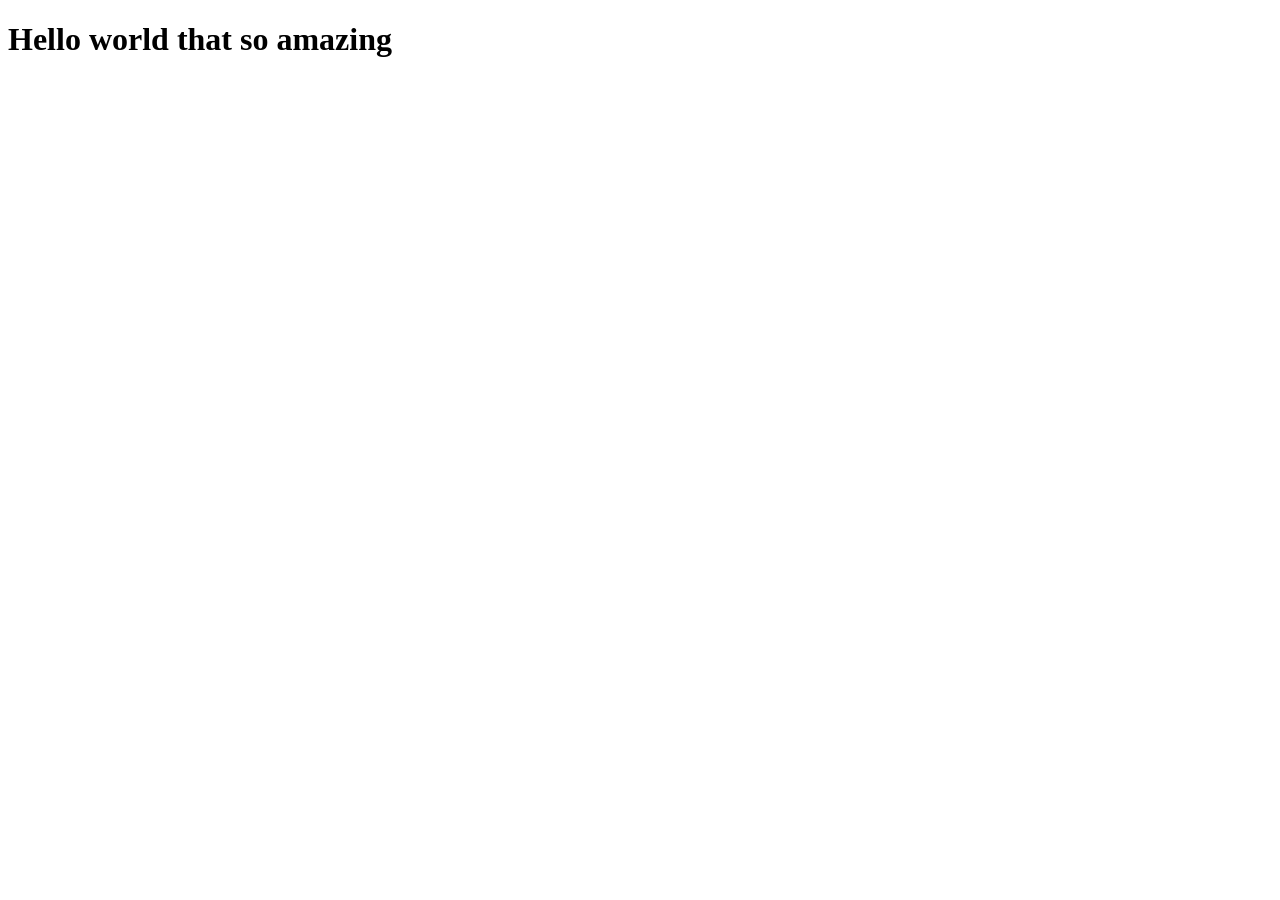
<file: Service.html>
<!DOCTYPE html>
<html lang="en">
<head>
    <meta charset="UTF-8">
    <meta name="viewport" content="width=h, initial-scale=1.0">
    <title>Document</title>
</head>
<body>
    <h1>Hello world that so amazing</h1>
</body>
</html>
</file>
